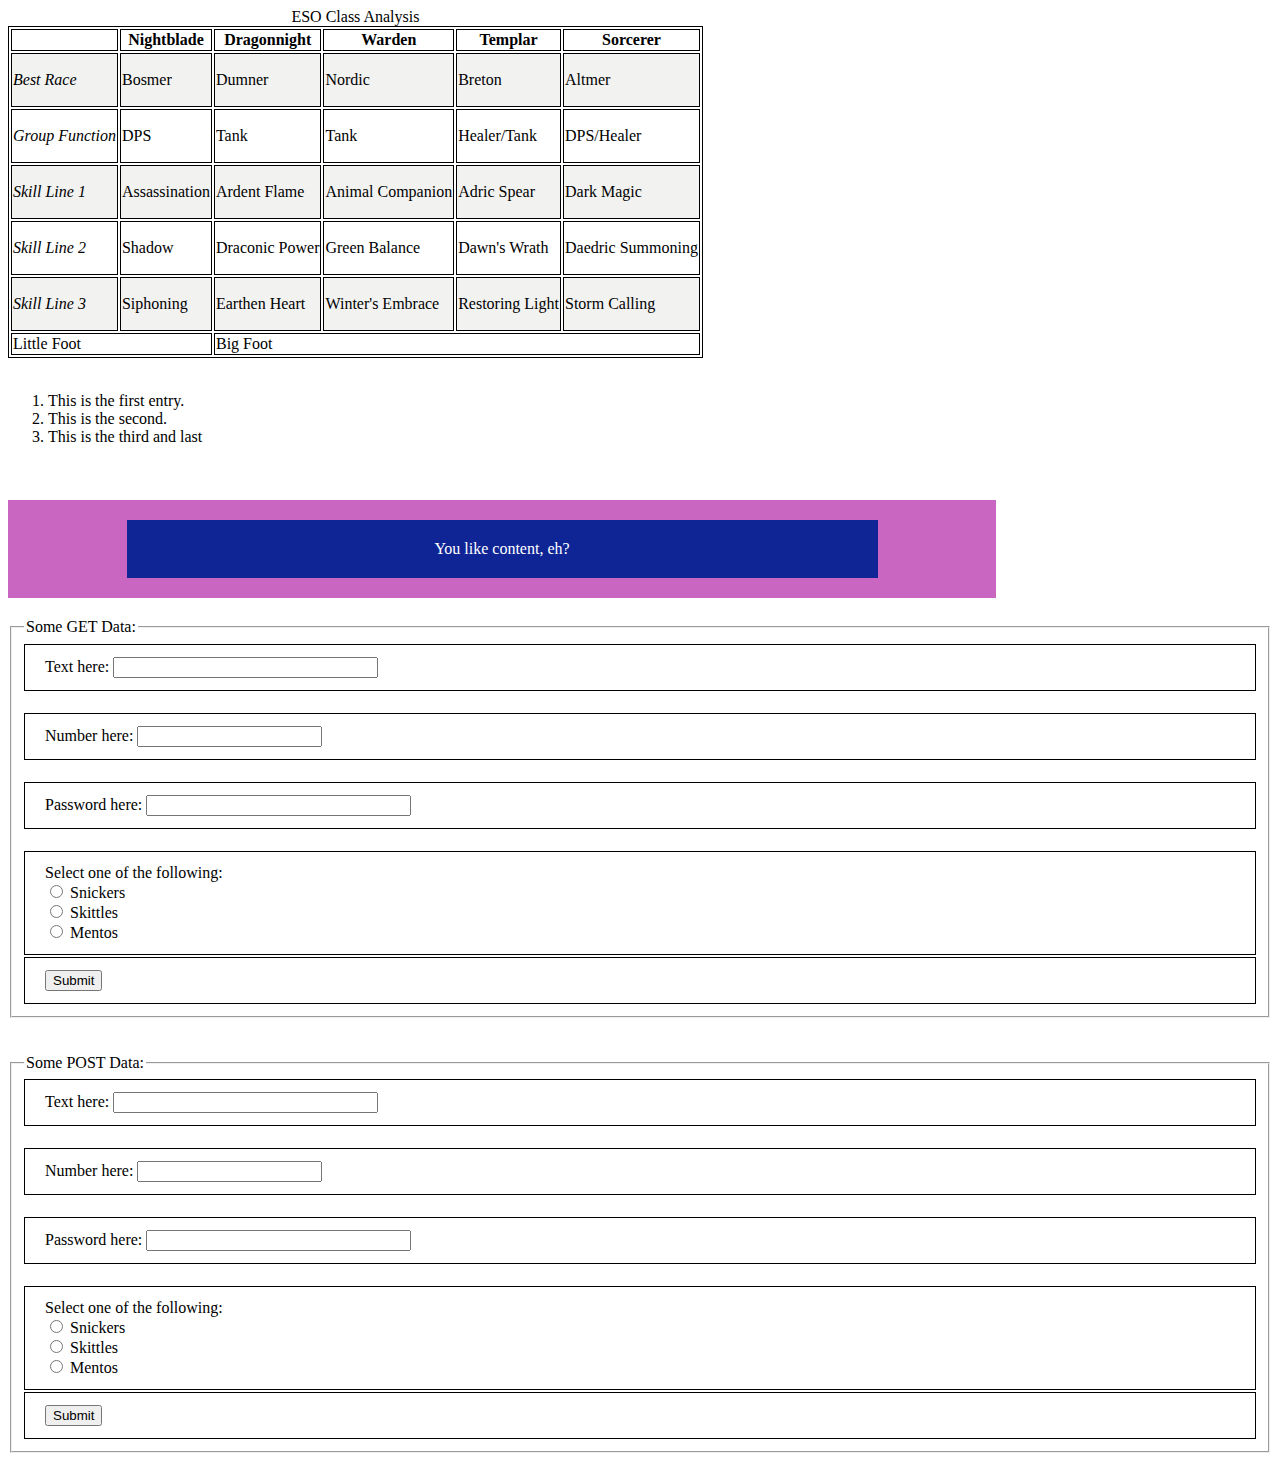
<file: week 1/content.html>
<!DOCTYPE html>

<!--=======================================================
** Author: Zach Reed	7/1/2018
** Description: content.html assignment practicing concepts
===========================================================-->
<html>
<head>
<meta charset="UTF-8"> <!-- character encoding set for html5 -->
<link rel="stylesheet" type="text/css" href="style.css"> <!-- rel = relationship, href = link destination -->
</head>
<body>

<!-- Number 1 ========================================================== -->


<table id="table">
  <caption>ESO Class Analysis</caption>
	<!-- Row 1 ================================= -->
	<tr> 
		<th></th>
		<th>Nightblade</th>	
		<th>Dragonnight</th>		
		<th>Warden</th>		
		<th>Templar</th>		
		<th>Sorcerer</th>	
	</tr>
	<!-- Row 2 ================================= -->
	<tr>
		<td><p class="i">Best Race</p></td>
		<td>Bosmer</td>
		<td>Dumner</td>
		<td>Nordic</td>
		<td>Breton</td>
		<td>Altmer</td>
	</tr>
	<!-- Row 3 ================================= -->
	<tr>
		<td><p class="i">Group Function</p></td>
		<td>DPS</td>
		<td>Tank</td>
		<td>Tank</td>
		<td>Healer/Tank</td>
		<td>DPS/Healer</td>
	</tr>
	<!-- Row 4 ================================= -->
	<tr>	
		<td><p class="i">Skill Line 1</p></td>
		<td>Assassination</td>
		<td>Ardent Flame</td>
		<td>Animal Companion</td>
		<td>Adric Spear</td>
		<td>Dark Magic</td>
	</tr>
	<!-- Row 5 ================================= -->
	<tr>
		<td><p class="i">Skill Line 2</p></td>
		<td>Shadow</td>
		<td>Draconic Power</td>
		<td>Green Balance</td>
		<td>Dawn's Wrath</td>
		<td>Daedric Summoning</td>
	</tr>
	<!-- Row 6 ================================= -->
	<tr>
		<td><p class="i">Skill Line 3</p></td>
		<td>Siphoning</td>
		<td>Earthen Heart</td>
		<td>Winter's Embrace</td>
		<td>Restoring Light</td>
		<td>Storm Calling</td>
	</tr>
	<!-- Footer ================================= -->
	<tfoot>
		<td colspan="2">Little Foot</td> <!-- Increase column size -->
		<td colspan="4">Big Foot</td>
	</tfoot>
</table>
<br/>


<!-- Number 2 =========================================================== -->
<ol> <!-- ordered list -->
	<li> This is the first entry. </li>
	<li> This is the second. </li>
	<li> This is the third and last </li>
</ol>
<br/>

<!-- Number 3 =========================================================== -->
<div class ="outer-content">
	<div class ="inner-content">
		You like content, eh?
	</div>
</div>


<!-- Number 4 ============================================================ -->
<!-- form opens, action is where you go when the form is submitted, method is how it gets submitted, get sends via request body -->
<form action= "http://classes.engr.oregonstate.edu/eecs/winter2015/cs290-400/tools/class-content/form_tests/check_request.php" method="get">
	<fieldset> <!-- group related elements around form -->
		<legend>Some GET Data:</legend>
		
		<!-- Text Get =============================================== -->
		<div class="boxed">
			<label>Text here:	
				<input type="text" name="text_input" size="30" maxlength="100"> <!--size = box size-->
			</label>
		</div>
		<br/> <!-- break line -->
		
		<!-- Number Get ============================================= -->
		<div class ="boxed">
			<label>Number here:
				<input type="number" name="number_input" size="30" maxlength="100">
			</label>
		</div>
		<br/> <!-- break line -->
		
		<!-- Password Get =========================================== -->
		<div class = "boxed">
			<label>Password here:
				<input type="password" name="password_input" size="30" maxlength="100">
			</label>
		</div>
		<br/> 
		
		<!-- Candy Radio ============================================ -->
		<section class="radio">	<!-- needed for radio -->
		<div class = "boxed">
			Select one of the following:
			<br/>
			<label>
				<input type="radio" name="candy" value="Snickers"/>
				Snickers
			</label>
			<br/>
			<label>
				<input type="radio" name="candy" value="Skittles"/>
				Skittles
			</label>
			<br/>
			<label>
				<input type="radio" name="candy" value="Mentos"/>
				Mentos
			</label>
			<br/>
		</div>
		</section>
		
		<!-- Submit form ========================================== -->
		<div class = "boxed">
			<label>
				<input type="submit" value="Submit" />
			</label>
		</div>
	</fieldset>
	</form>
	<br/>
	<br/>
	
<!-- Post Form ===============================================================-->
<form action= "http://classes.engr.oregonstate.edu/eecs/winter2015/cs290-400/tools/class-content/form_tests/check_request.php" method="post">
	<fieldset> <!-- group related elements around form -->
		<legend>Some POST Data:</legend>
		
		<!-- Text Get =============================================== -->
		<div class="boxed">
			<label>Text here:	
				<input type="text" name="text_input" size="30" maxlength="100"/> <!--size = box size-->
			</label>
		</div>
		<br/> <!-- break line -->
		
		<!-- Number Get ============================================= -->
		<div class ="boxed">
			<label>Number here:
				<input type="number" name="number_input" size="30" maxlength="100"/>
			</label>
		</div>
		<br/> <!-- break line -->
		
		<!-- Password Get =========================================== -->
		<div class = "boxed">
			<label>Password here:
				<input type="password" name="password_input" size="30" maxlength="100"/>
			</label>
		</div>
		<br/> 
		
		<!-- Candy Radio ============================================ -->
		<section class ="radio"> <!-- needed for radio -->
		<div class = "boxed">
			Select one of the following:
			<br/>
			<label>
				<input type="radio" name="candy" value="Snickers"/>
				Snickers
			</label>
			<br/>
			<label>
				<input type="radio" name="candy" value="Skittles"/>
				Skittles
			</label>
			<br/>
			<label>
				<input type="radio" name="candy" value="Mentos"/>
				Mentos
			</label>
			<br/>
		</div>
		</section>
		
		<!-- Submit form ========================================== -->
		<div class = "boxed">
			<label>
				<input type="submit" value="Submit" />
			</label>
		</div>
	</fieldset>
	</form>
</html>
</file>
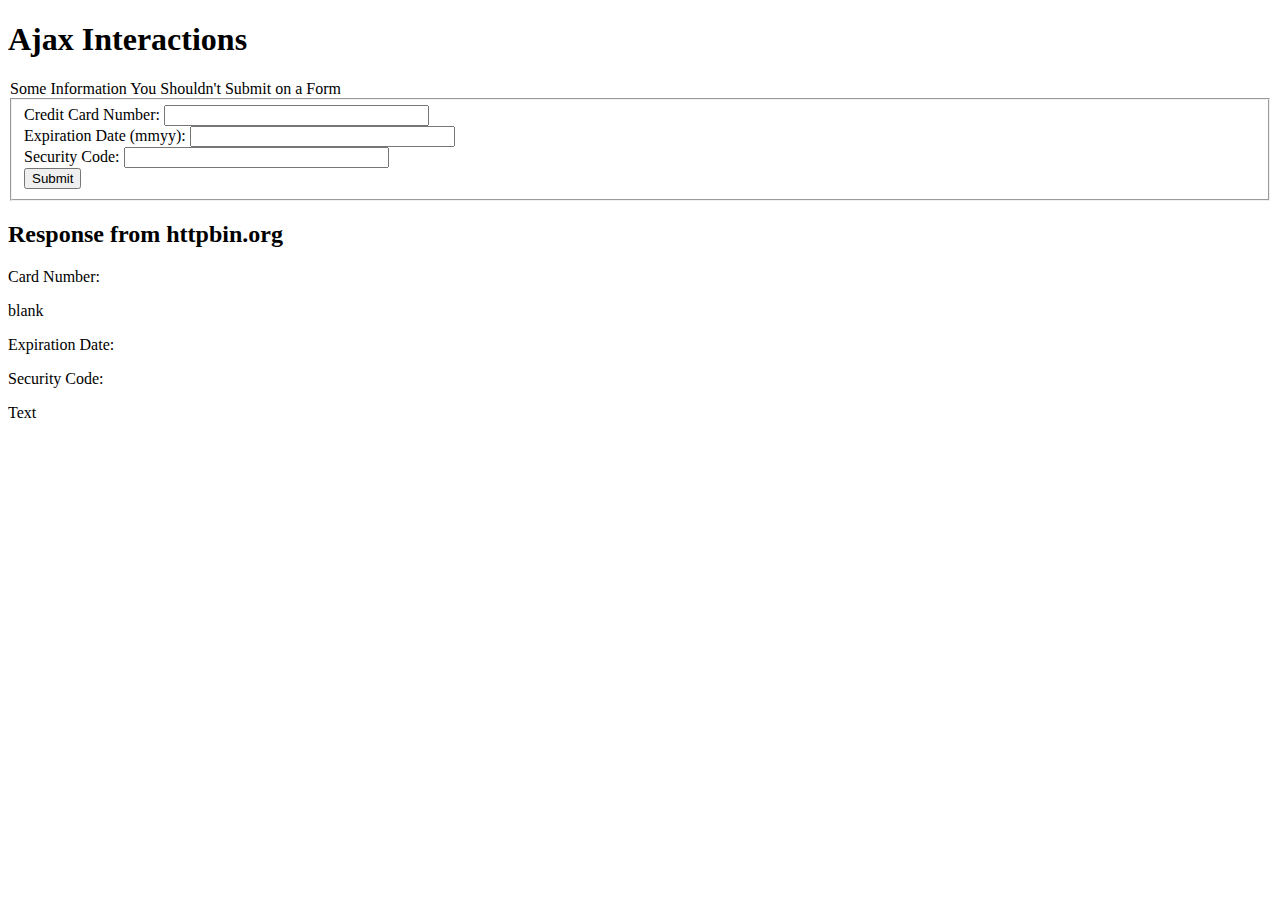
<file: week 4/content_post.html>
<!DOCTYPE html>
<html>
	<meta charset="UTF-8"></meta>
	<style>
		form { border: 1px;}
		label {boder: 1px;}
	</style>
	<head>
		<title>Ajax Interactions</title>
	</head>
	
	<body>		
	<h1>Ajax Interactions</h1>
	<form>
		<legend>Some Information You Shouldn't Submit on a Form</legend>
		<fieldset>
			<label>Credit Card Number:
				<input type="text" id = "card_num" name="card_num" size="30" maxlength="20">
			</label>
			<br/>
			<label>Expiration Date (mmyy):
				<input type="text" id = "exp_num" name="exp_num" size="30" maxlength="4">
			</label>
			<br/>
			<label>Security Code:
				<input type="text" id = "sec_num" name ="sec_num" size="30" maxlength="3">
			</label>
			<br/>
			
			<label>
				<input type= "submit" id = "submit_button" name = "Submit"/>
			</label>
			<br/>
		</fieldset>
	</form>

	<h2>Response from httpbin.org</h2>
	<p>Card Number: </p>
	<p id = "card_num_ret">blank</p>
	<p> Expiration Date:</p>
	<p id = "exp_num_ret"></p>
	<p> Security Code: </p>
	
	<p>  <label id = "sec_num_ret">Text</label></p>
	<script src ="post_req.js"></script>
	</body>
	
</html>
</file>
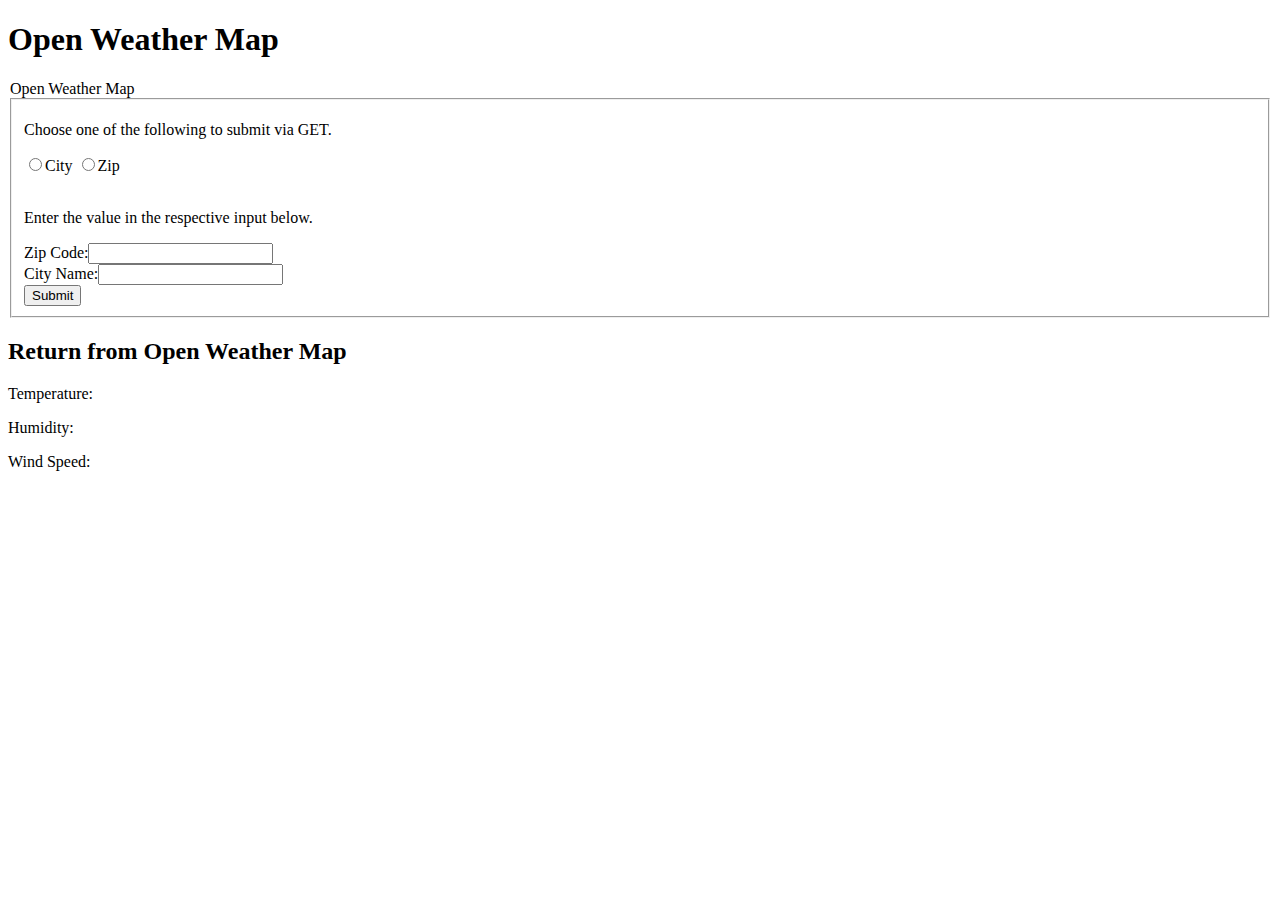
<file: week 4/webAPI_get.html>
<!DOCTYPE html>
<html>
	<style>
		label {
			border: 1px black;
		}
		form {
			border: 1px black;
		}
		section {
			border: 1px black;
			}
	</style>
	<meta charset="UTF-8"></meta>
	<head>
		<title>Open Weather Map Example</title>
	</head>
	<body>
		<h1>Open Weather Map</h1>
		
	
	<form>
		<legend>Open Weather Map</legend>
		<fieldset>
			<section class ="radio">
				<p>Choose one of the following to submit via GET.</p>
				<label><input type = "radio" name="w_in" value="rCity" id ="rCity"/>City</label>
				<label><input type = "radio" name="w_in" value="rZip" id = "rZip" />Zip</label>
			</section>
			<br/>
			<p>Enter the value in the respective input below.</p>
			<label>Zip Code:<input type = "text" name ="Zip" id = "zip"></label>
			<br/>
			<label>City Name:<input type = "text" name = "City" id = "city"></label>
			<br/>
			<label><input type = "submit" name = "Submit" id = "submit"></label>
		</fieldset>
	</form>
	
	<h2>Return from Open Weather Map</h2>
	<p>Temperature: </p>
	<p id = "temp"></p>
		<p>Humidity: </p>
	<p id = "humidity"></p>
		<p>Wind Speed: </p>
	<p id = "wind_speed"></p>
	</body>
	<script src = "get_req.js"></script>
</html>
</file>
<file: week 1/style.css>
/******************************************
** Author: Zach Reed	7/1/2018
** Description: style.css for content.html
*******************************************/

table, th, td {
    border: 1px solid black;
}

tr:nth-child(even) 
{background-color: #f2f2f1;}

p.i {
	font-style: italic;
}

.boxed {
	border: 1px solid black ;
	width: 100%;
    padding: 12px 20px; /* distance from form to box */
    margin: 2px 0; /*distance between each form */
    box-sizing: border-box;
	}
	
.outer-content {
	background: #c966c2; 
	padding: 20px; 
	width: 75%;
	margin-top: 20px;
	margin-bottom: 20px;
}

.inner-content {
	background: #0f2596;
	width: 75%;				/* will be 75% of outer class if applicable */
	padding: 20px; 
	background-position: middle;
	text-align: center;
	color: #ffffff; /* text color */
	margin: auto;
}
</file>
